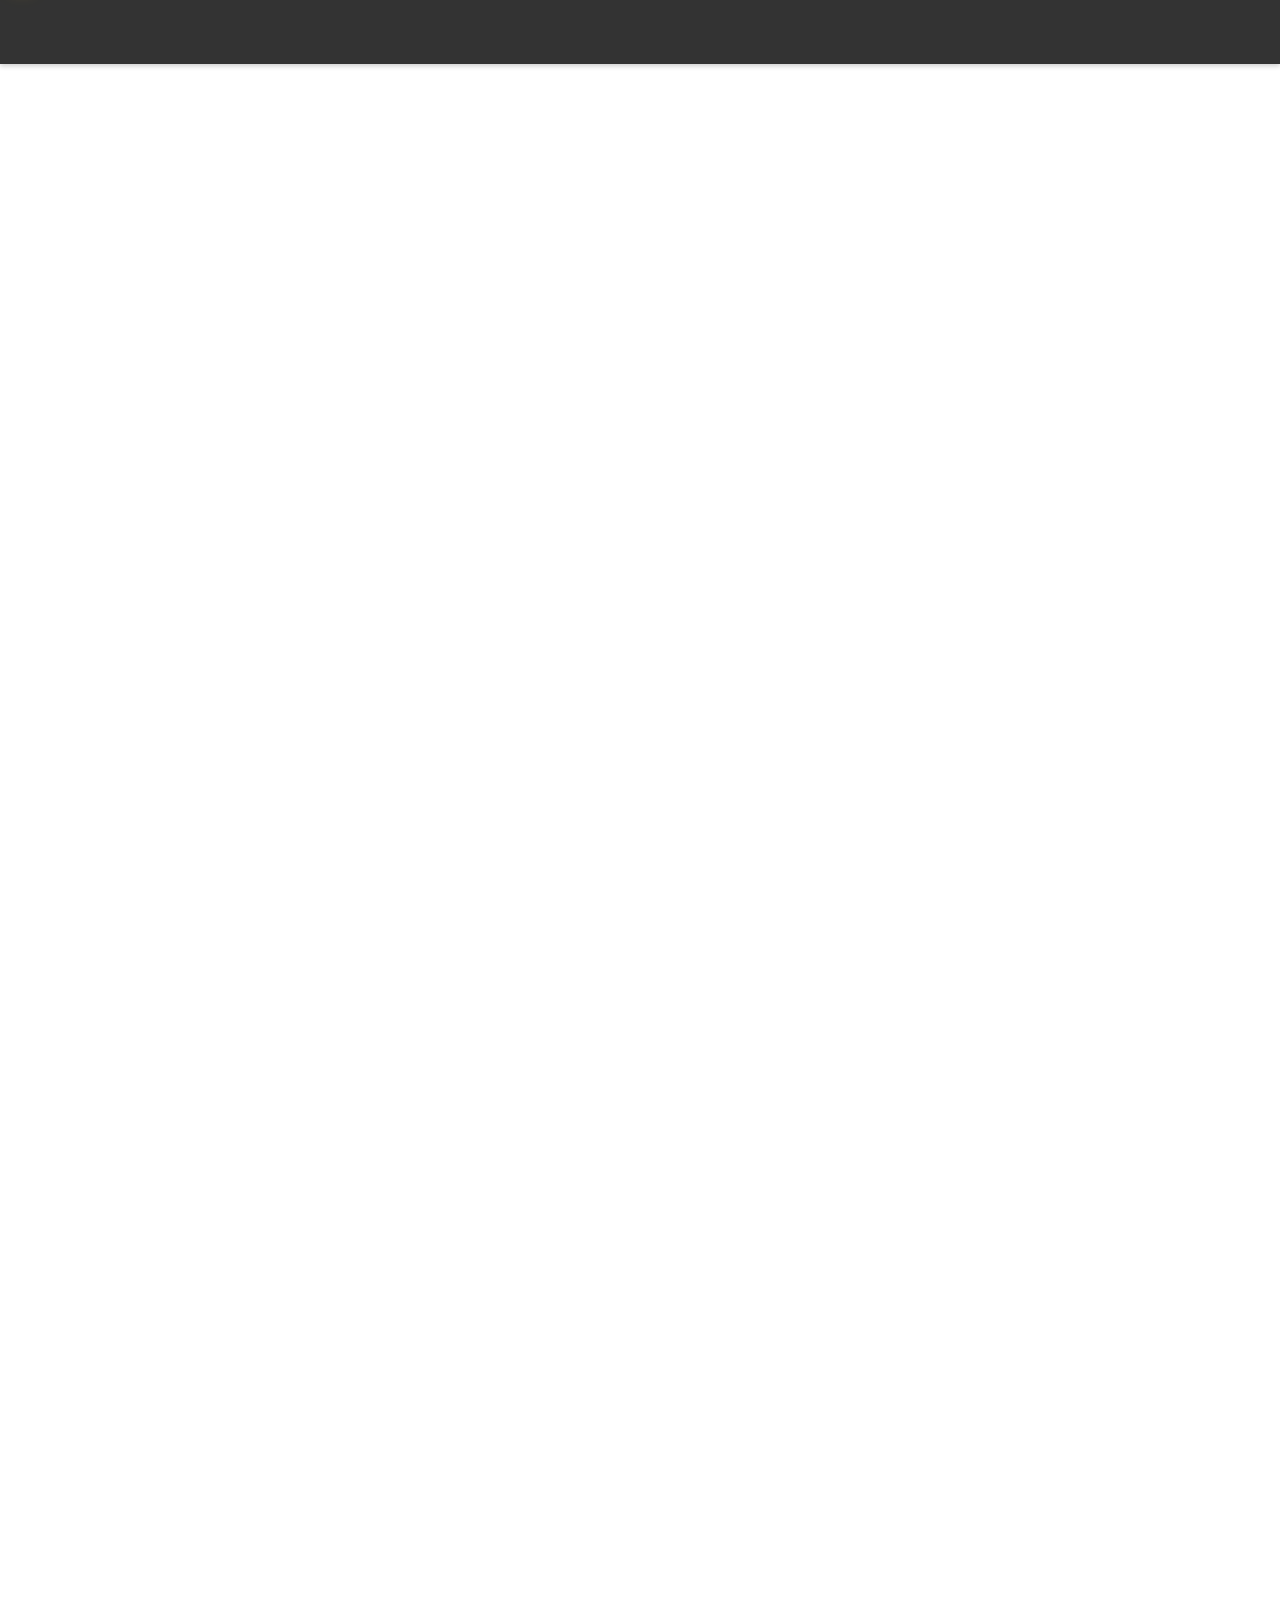
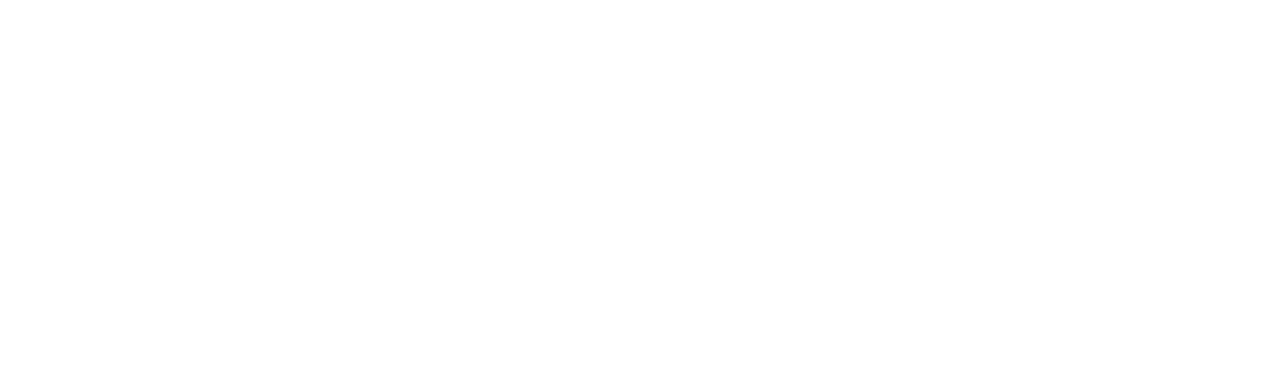
<file: index.html>
<!DOCTYPE html>
<html lang="en">
    <head>
        <meta charset="UTF-8">
        <meta name="viewport" content="width=device-width, initial-scale=1">
        <meta http-equiv="X-UA-Compatible" content="IE=edge">
        
        <link rel="preconnect" href="https://fonts.googleapis.com">
        <link rel="preconnect" href="https://fonts.gstatic.com" crossorigin>
        <link href="https://fonts.googleapis.com/css2?family=Inter:wght@300;400;500;600;700&family=Roboto&display=swap" rel="stylesheet"> 

        <link rel="stylesheet" href="./resources/styles.css">
        <script src="./resources/script.js" defer></script>
        <title>Ben Timbrell</title>
    </head>
    <body>
        <header class="header">
            <img class="theme-toggle" src="./resources/images/light-bulb.png" alt="A light bulb icon">
            
            <div class="header__content">
                <a class="logo" href="index.html">Ben Timbrell</a>
                <nav class="nav">
                    <ul class="nav__list">
                        <li class="nav__item">
                            <a class="nav__link" href="#about">About</a>
                        </li>
                        <li class="nav__item">
                            <a class="nav__link" href="#projects">Projects</a>
                        </li>
                        <li class="nav__item">
                            <a class="nav__link" href="contact.htm">Contact</a>
                        </li>
                    </ul>
                </nav>
            </div>
        </header>
        <main class="main">
            <div class="content-grid">
                <section id="about">
                    <article>
                        <h2>About Me</h2>
                        <p>
                            Hi, my name is Ben Timbrell. I enjoy problem solving, which has led me to an interest in
                            computer programming. I have a bachelor’s degree in Internet Computing from Aberystwyth University.
                        </p>
                    </article>
                    <p>
                        This website is a place for me to share information about my projects.
                    </p>
                </section>

                <section id="projects" class="breakout content-grid">
                    <h2>Projects</h2>
                    <div class="card-grid breakout">
                        <div class="card">
                            <div class="card__header">
                                <h3>Towers vs. Slimes</h3>
                            </div>
                            <div class="card__body">
                                <a href="https://github.com/BMTimbrell/Towers-vs.-Slimes">
                                    <img  
                                        src="./resources/images/towers_vs_slimes.png" 
                                        alt="A game where towers are shooting at innocent slime monsters"
                                    >
                                </a>
                                <p>
                                    A tower defence game I made in Java using <abbr title="Abstract Window Toolkit">AWT</abbr>. 
                                    You can buy and sell towers, as well as purchase upgrades. As you clear waves, 
                                    you face new enemies with unique attributes.
                                </p>
                            </div>
                        </div>
                        <div class="card">
                            <div class="card__header">
                                <h3>Weight Tracker</h3>
                            </div>
                            <div class="card__body">
                                <a href="https://github.com/BMTimbrell/weight-tracker-frontend">
                                    <img  
                                        src="./resources/images/weight-tracker.png" 
                                        alt="A website with a graph showing someone's weight and the date the weight was submitted, 
                                        as well as filters for displaying data based on month and year, and an option for choosing kg or lbs"
                                    >
                                </a>
                                <p>
                                    An online weight tracker made in React that connects to an express server. It saves user preferences in 
                                    local storage such as their preferred unit of measurement, as well as date filters and site theme.
                                </p>
                            </div>
                        </div>
                        <div class="card">
                            <div class="card__header">
                                <h3>Splendid Shoes</h3>
                            </div>
                            <div class="card__body">
                                <a href="https://github.com/BMTimbrell/e-commerce-app">
                                    <img  
                                        src="./resources/images/splendid_shoes.png" 
                                        alt="A shoe shop with filters for categories and gender"
                                    >
                                </a>
                                <p>
                                    A mock-up of an online shoe store made in React that connects to an express server. You can add shoes to 
                                    a shopping cart, as well as make a purchase. You can view your order history on the profile page.
                                </p>
                            </div>
                        </div>
                        <div class="card">
                            <div class="card__header">
                                <h3>Reddit Minimal</h3>
                            </div>
                            <div class="card__body">
                                <a href="https://github.com/BMTimbrell/reddit_minimal">
                                    <img  
                                        src="./resources/images/reddit_minimal.png" 
                                        alt="A website showing reddit posts, and a section for selecting subreddits"
                                    >
                                </a>
                                <p>
                                    A Reddit client app made using React and Redux. You can filter posts by selecting or typing the 
                                    name of a subreddit, as well as typing keywords.
                                </p>
                            </div>
                        </div>
                        <div class="card">
                            <div class="card__header">
                                <h3>Jammming</h3>
                            </div>
                            <div class="card__body">
                                <a href="https://github.com/BMTimbrell/jammming">
                                    <img  
                                        src="./resources/images/jammming.png" 
                                        alt="A website with a search bar for finding songs on Spotify and a 
                                        results section with buttons for adding songs to a playlist section"
                                    >
                                </a>
                                <p>
                                    A web app, made using React, that uses the Spotify <abbr title="Application Programming Interface">API</abbr>. 
                                    You can search for songs on spotify and add them to a playlist.
                                </p>
                            </div>
                        </div>
                        <div class="card">
                            <div class="card__header">
                                <h3>Opposing Forces</h3>
                            </div>
                            <div class="card__body">
                                <a href="https://github.com/BMTimbrell/opposing-forces">
                                    <img  
                                        src="./resources/images/opposing-forces2.png" 
                                        alt="A spaceship shooting at an intimidating fleet of enemy spaceships"
                                    >
                                </a>
                                <p>
                                    A Space Invaders type game made using the HTML5 Canvas element and Javascript. 
                                    After completing each wave, you have the option to buy upgrades to help with the 
                                    increasingly challenging enemies and bosses.
                                </p>
                            </div>
                        </div>
                    </div> 
                </section>
            </div>
        </main>
    </body>
</html>
</file>
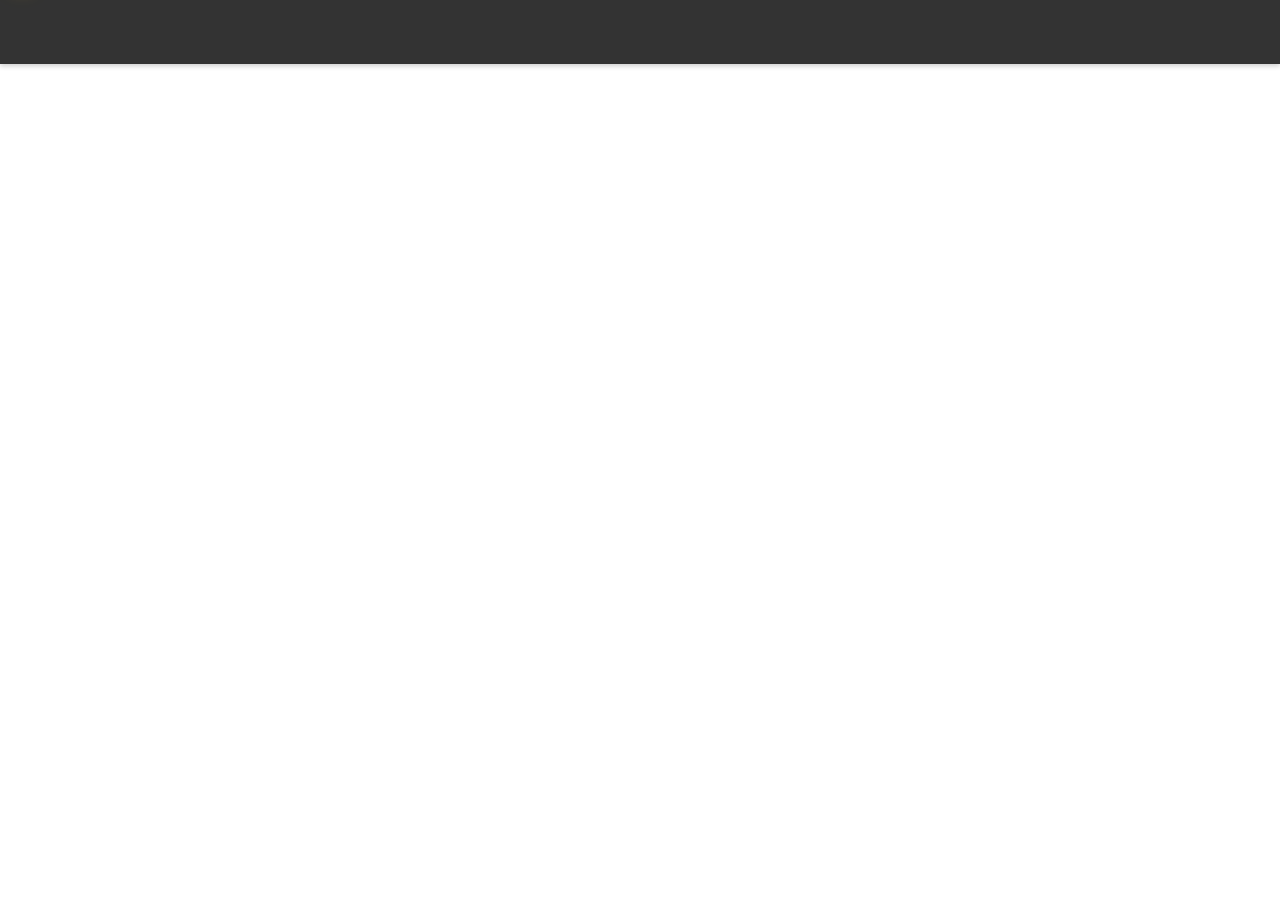
<file: contact.htm>
<!DOCTYPE html>
<html lang="en">
    <head>
        <meta charset="UTF-8">
        <meta http-equiv="X-UA-Compatible" content="IE=edge">
        <meta name="viewport" content="width=device-width, initial-scale=1">

        <link rel="preconnect" href="https://fonts.googleapis.com">
        <link rel="preconnect" href="https://fonts.gstatic.com" crossorigin>
        <link href="https://fonts.googleapis.com/css2?family=Inter:wght@300;400;500;600;700&family=Roboto&display=swap" rel="stylesheet"> 

        <link rel="stylesheet" href="./resources/styles.css">
        <script src="./resources/script.js" defer></script>
        <title>Ben Timbrell</title>
    </head>
    <body>
        <header class="header">
            <img class="theme-toggle" src="./resources/images/light-bulb.png">
            <div class="header__content">
                <a class="logo" href="index.html">Ben Timbrell</a>
                <nav class="nav">
                    <ul class="nav__list">
                        <li class="nav__item">
                            <a class="nav__link" href="index.html#about">About</a>
                        </li>
                        <li class="nav__item">
                            <a class="nav__link" href="index.html#projects">Projects</a>
                        </li>
                        <li class="nav__item">
                            <a class="nav__link" href="contact.htm">Contact</a>
                        </li>
                    </ul>
                </nav>
            </div>
        </header>
        <main class="main">
            <div class="main__content">
                <h2>Contact</h2>
                <h3>Email</h3>
                <p>You can email me at <a class="link" href="mailto:bmtimbrell@gmail.com">bmtimbrell@gmail.com</a>.</p>
                <h3>Github</h3>
                <p>Feel free to check out my <a class="link" href="https://github.com/BMTimbrell">github</a>.</p>
            </div>
        </main>
    </body>
</html>
</file>
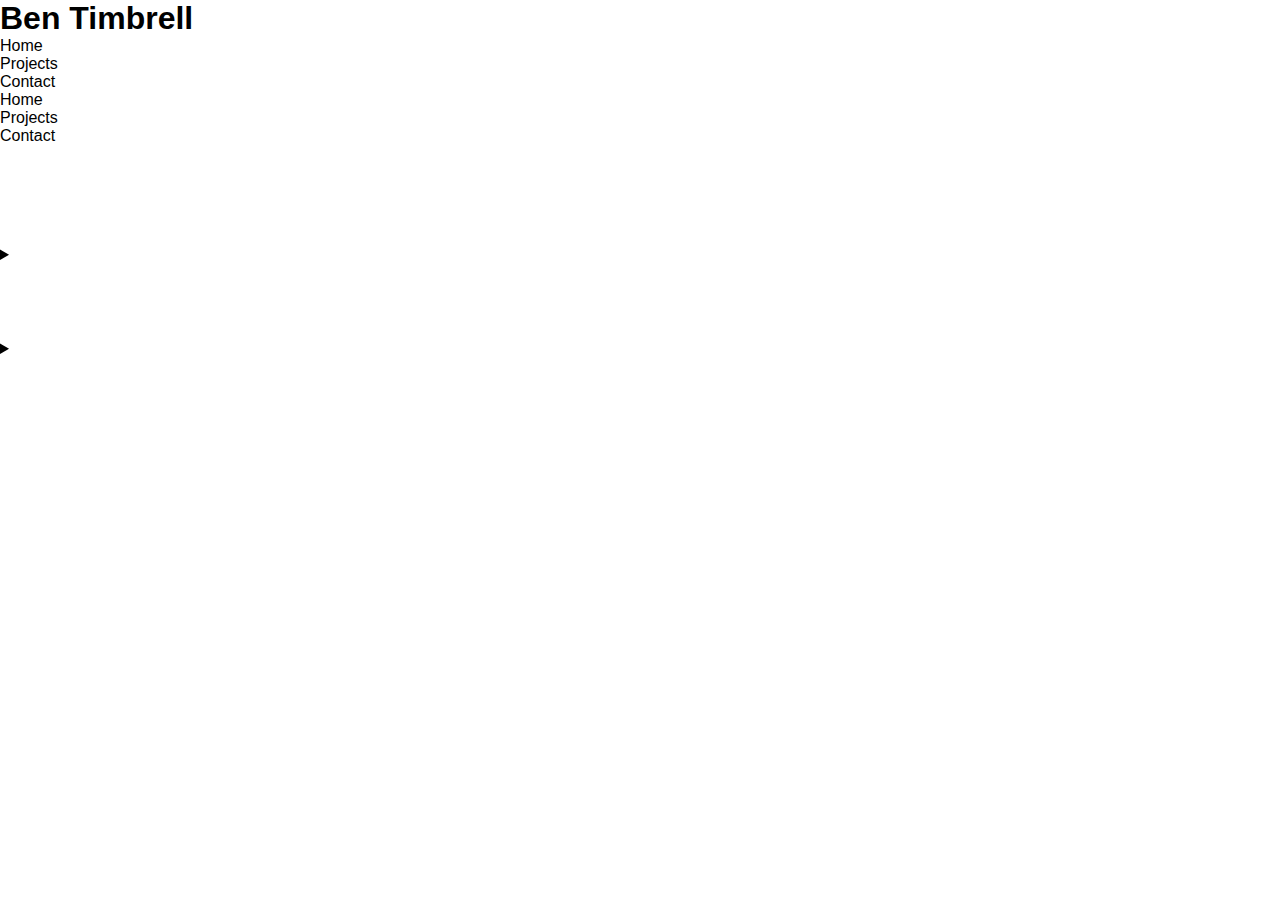
<file: projects.htm>
<!DOCTYPE html>
<html>
    <head>
        <title>Ben Timbrell</title>
        <meta name="viewport" content="width=device-width, initial-scale=1">
        <link rel="stylesheet" href="./resources/styles.css">
    </head>
    <body>
        <header>
            <h1><a href="index.html">Ben Timbrell</a></h1>
            <nav class="desktop">
                <ul>
                    <li><a href="index.html">Home</a></li>
                    <li><a href="projects.htm">Projects</a></li>
                    <li><a href="contact.htm">Contact</a></li>
                </ul>
            </nav>
            <nav class="mobile">
                <ul>
                    <a href="index.html"><li>Home</li></a>
                    <a href="projects.htm"><li>Projects</li></a>
                    <a href="contact.htm"><li>Contact</li></a>
                </ul>
            </nav>
        </header>
        <main>
            <div class="content">
                <h2>Projects</h2>
                <details>
                    <summary><h3>Towers vs. Slimes</h3></summary>
                    <a href="https://github.com/BMTimbrell/Towers-vs.-Slimes">
                        <img  src="./resources/images/towers_vs_slimes.png" alt="Screenshot of the game">
                    </a>
                    <p>A tower defence game I made in Java using AWT.</p>
                </details>
                <details>
                    <summary><h3>Running Club Webpage</h3></summary>
                    <img  src="./resources/images/running_club.png" alt="Screenshot of the game">
                    <p>A website for a fictional running club, using responsive design.</p>
                </details>
            </div>
        </main>
    </body>
</html>
</file>
<file: resources/styles.css>
* {
    box-sizing: border-box;
    padding: 0;
    margin: 0;
}

html {
    scroll-behavior: smooth;
    scroll-padding-top: var(--scroll-padding, 100px);
}

a {
    text-decoration: none;
    color: inherit;
}

ul {
    list-style: none;
}

body {
    background-color: white;
    font-family: 'Inter', sans-serif;
    --header-load-time: 0.3s;
    --header__content-load-time: 0.7s;
    --heading-load-delay: calc(var(--header-load-time) + var(--header__content-load-time));
    --content-load-delay: calc(var(--heading-load-delay) + 0.2s);
    --card-content-load-delay: calc(var(--content-load-delay) + 0.2s);
    --icon-width: 1.5rem;
    --header-background: #333;
    --card-background: white;
    --card-text-color: black;
    --glow: 0 0 0.625rem #ffd400;
}

body.dark {
    --header-background: #696969;
    --card-background: #696969;;
    --card-text-color: white;
    background-color: #202020;
    color: white;
    --glow: 0;
}

img {
    max-width: 100%;
    height: auto;
    vertical-align: middle;
    font-style: italic;
}

h2 {
    font-size: 2rem;
}

h3 {
    font-size: 1.5rem;
}

h2, h3 {
    margin-block: 1em;
    animation: section-load 0.3s ease-in var(--heading-load-delay);
    animation-fill-mode: forwards;
    transform: translateY(-20px);
    opacity: 0;
}

p {
    margin-block: 1em;
    animation: section-load 0.3s ease-in var(--content-load-delay);
    animation-fill-mode: forwards;
    transform: translateY(-20px);
    opacity: 0;
}

/* Header */

.header {
    background-color: var(--header-background);
    color: white;
    animation: header-load var(--header-load-time) ease-in;
    position: sticky;
    top: 0;
    z-index: 10;
    box-shadow: 0 2px 5px 0 rgba(0, 0, 0, 0.2);
}

.header__content {
    display: flex;
    align-items: center;
    justify-content: space-between;
    max-width: 75rem;
    min-height: 4rem;
    margin-inline: auto;
    padding: 0.625rem 1.5rem;
    padding-left: calc(var(--icon-width) + 2rem);
    position: relative;
}

.logo {
    font-size: 2rem;
    animation: logo-load var(--header__content-load-time) ease-out var(--header-load-time);
    transform: translateX(-1000%);
    animation-fill-mode: forwards;
}

.nav__list {
    display: flex;
    column-gap: 2.5rem;
    animation: nav__list-load var(--header__content-load-time) ease-out var(--header-load-time);
    animation-fill-mode: forwards;
    scale: 0;
}

.nav__link {
    position: relative;
}

.nav__link::after {
    content: '';
    height: 2px;
    width: 100%;
    background-color: white;
    display: block;
    position: absolute;
    left: 0;
    bottom: -0.25rem;
    transition: all 0.3s;
    opacity: 0;
    pointer-events: none;
}

.nav__link:hover::after, .nav__link:focus-visible::after {
    opacity: 1;
}

.nav__link:focus-visible {
    outline: none;
}

.theme-toggle {
    position: absolute;
    top: 0.625rem;
    left: 0.625rem;
    width: var(--icon-width);
    z-index: 10;
    cursor: pointer;
    filter: drop-shadow(var(--glow));
    animation: theme-toggle-load 1s ease-out var(--content-load-delay);
    transform: translateY(-200%);
    animation-fill-mode: forwards;
}

/* Main */

.main {
    padding: 1.875rem;
    padding-top: 0;
}

.content-grid {
    display: grid;
    grid-template-columns: [breakout-start] 20% [content-start] 1fr [content-end] 20% [breakout-end];
}

.content-grid > * {
    grid-column: content;
}

.content-grid > .breakout {
    grid-column: breakout;
}

.card {
    background-color: var(--card-background);
    color: var(--card-text-color);
    padding: 0.25rem 1rem;
    box-shadow: 0 2px 5px 0 rgba(0, 0, 0, 0.2);
    border-radius: 0.25rem;
    animation: section-load 0.3s ease-in var(--content-load-delay);
    animation-fill-mode: forwards;
    transform: translateY(-20px);
    opacity: 0;
}

.card * {
    animation-delay: var(--card-content-load-delay);
}

.card__header > h3 {
    text-align: center;
}

.card:hover > .card__body img {
    scale: 1.025;
}

.card__body {
    overflow: hidden;
}

.card__body img {
    aspect-ratio: 16 / 9;
    width: 100%;
    object-fit: cover;
    object-position: top;
    margin-block: 0.5rem;
    transition: 0.3s scale ease-in-out;
    animation: section-load 0.3s ease-in var(--card-content-load-delay);
    animation-fill-mode: forwards;
    transform: translateY(-20px);
    opacity: 0;
}

.card-grid {
    display: grid;
    grid-template-columns: repeat(auto-fill, minmax(31.25rem, 1fr));
    gap: 1rem;
    align-items: flex-start;
}

.link {
    color: rgb(21, 56, 255);
}

.link:hover {
    text-decoration: underline;
}

/* Animations */

@keyframes header-load {
    0% {
        transform: translateY(-100%);
    }

    100% {
        transform: translateY(0);
    }
}

@keyframes nav__list-load {
    0% {
        scale: 0;
    }

    80% {
        scale: 1.2;
    }

    100% {
        scale: 1;
    }
}

@keyframes logo-load {
    0% {
        transform: translateX(-1000%);
    }

    80% {
        transform: translateX(50%);
    }

    100% {
        transform: translateX(0);
    }
}

@keyframes theme-toggle-load {
    0% {
        transform: translateY(-200%);
    }

    100% {
        transform: translateY(0);
        -webkit-transform: translateZ(0);
    }
}

@keyframes section-load {
    0% {
        transform: translateY(-20px);
        opacity: 0;
    }

    100% {
        transform: translateY(0);
        opacity: 1;
    }
}

/* Media Queries */

@media (max-width: 40.625em) {
    .header__content {
        flex-direction: column;
        row-gap: 0.5rem;
        padding-inline: 0;
    }

    .content-grid {
        grid-template-columns: [breakout-start] 0 [content-start] 1fr [content-end] 0 [breakout-end];
    }
}

@media (max-width: 36.25em) {
    .card-grid {
        grid-template-columns: 1fr;
    }
}
</file>
